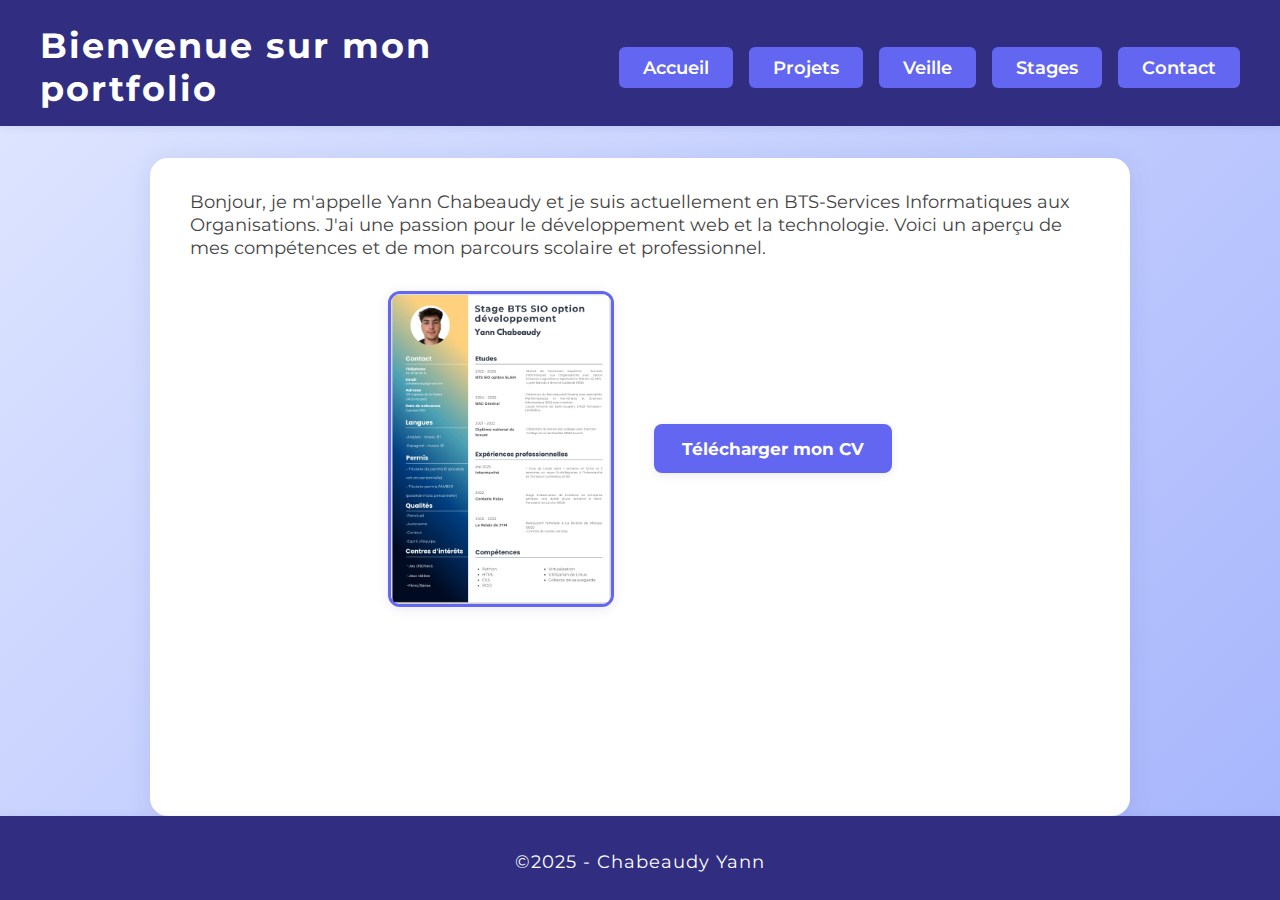
<file: index.html>
<!DOCTYPE html>
<html lang="fr">
<head>
    <meta charset="UTF-8">
    <title> Mon portfolio</title>
    <link rel="stylesheet" href="Style.css">
</head>
<body>
    <div class="header">
        <h1>Bienvenue sur mon portfolio</h1>
        <nav style="display: flex; gap: 16px;">
            <a class="nav-link" href="index.html">Accueil</a>
            <a class="nav-link" href="Projet.html">Projets</a>
            <a class="nav-link" href="Veille.html">Veille</a>
            <a class="nav-link" href="Stages.html">Stages</a>
            <a class="nav-link" href="Contact.html">Contact</a>
        </nav>

    </div>
    <main>
        <p style="font-size:1.15rem; color:#444; margin-top:0;">Bonjour, je m'appelle Yann Chabeaudy et je suis actuellement en BTS-Services Informatiques aux Organisations.
        J'ai une passion pour le développement web et la technologie. Voici un aperçu de mes compétences et de mon parcours scolaire et professionnel.
        </p>
        <div class="cv-section" style="display: flex; justify-content: center; align-items: center; gap: 32px;">
            <img src="IMG/CV.jpeg" alt="Mon CV">
            <a href="IMG/CV.pdf" download style="display: inline-block; padding: 14px 28px; background: #6366f1; color: #fff; border-radius: 8px; text-decoration: none; font-weight: 700; font-size: 1.08rem; box-shadow: 0 2px 8px rgba(49,46,129,0.10); transition: background 0.2s; margin-left: 8px;">Télécharger mon CV</a>
        </div>
    </main>
    <footer>
        <p>©2025 - Chabeaudy Yann</p>
    </footer>
</body>
</html>
</file>
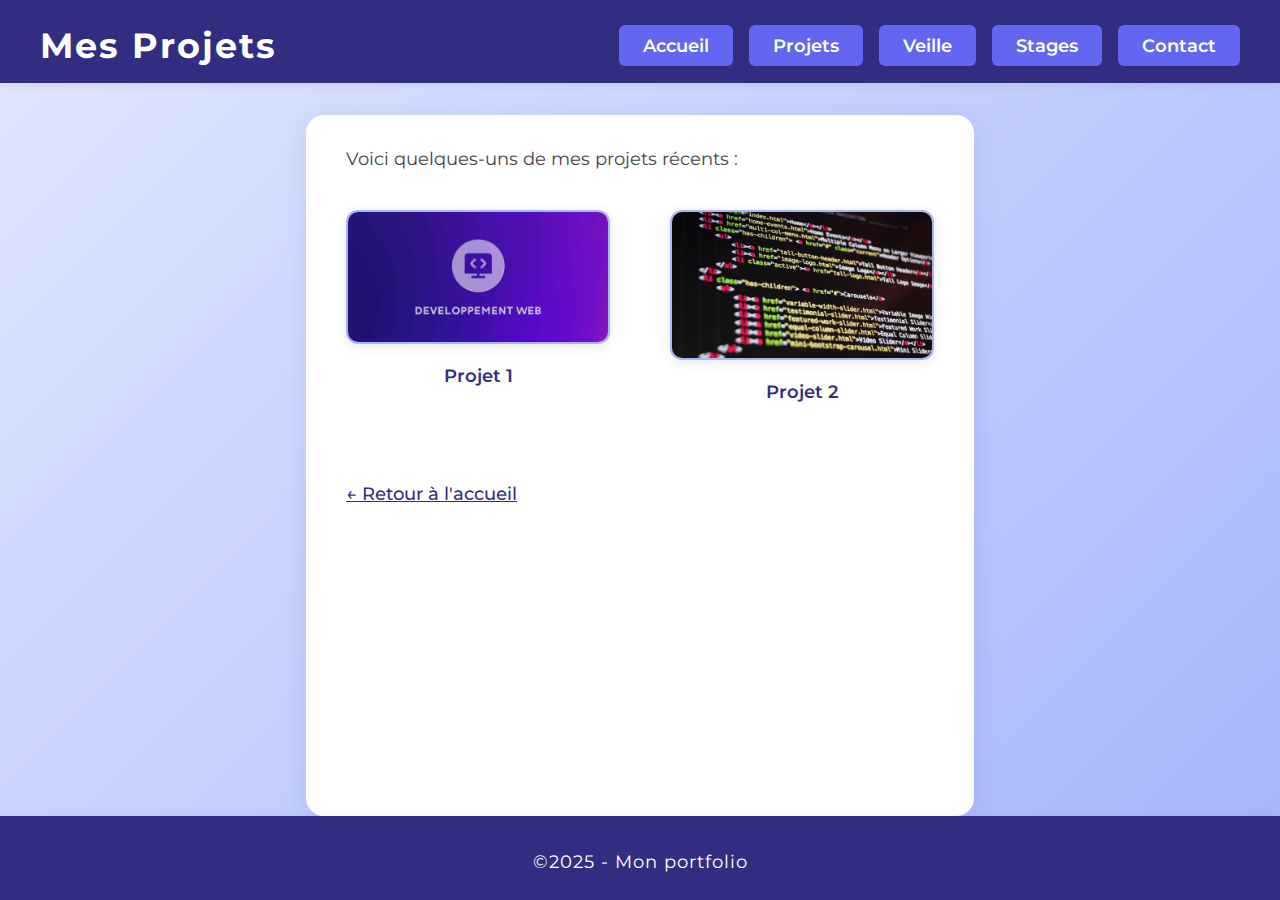
<file: Projet.html>
<!DOCTYPE html>
<html lang="fr">
<head>
    <meta charset="UTF-8">
    <title>Mes Projets</title>
    <link rel="stylesheet" href="Style.css">
</head>
<body>
    <div class="header">
        <h1>Mes Projets</h1>
        <nav style="display: flex; gap: 16px;">
            <a class="nav-link" href="index.html">Accueil</a>
            <a class="nav-link" href="Projet.html">Projets</a>
            <a class="nav-link" href="Veille.html">Veille</a>
            <a class="nav-link" href="Stages.html">Stages</a>
            <a class="nav-link" href="Contact.html">Contact</a>
        </nav>
    </div>
    <main>
        <p style="font-size:1.15rem; color:#444; margin-top:0;">Voici quelques-uns de mes projets récents :</p>
        <div class="projects-section">
            <div class="project-card">
                <img src="IMG/projet1.jpg" alt="Projet 1">
                <div class="project-title">Projet 1</div>
            </div>
            <div class="project-card">
                <img src="IMG/projet2.jpg" alt="Projet 2">
                <div class="project-title">Projet 2</div>
            </div>
        </div>
        <a class="back-link" href="index.html">← Retour à l'accueil</a>
    </main>
    <footer>
        <p>©2025 - Mon portfolio</p>    
    </footer>
</body>
</html>
</file>
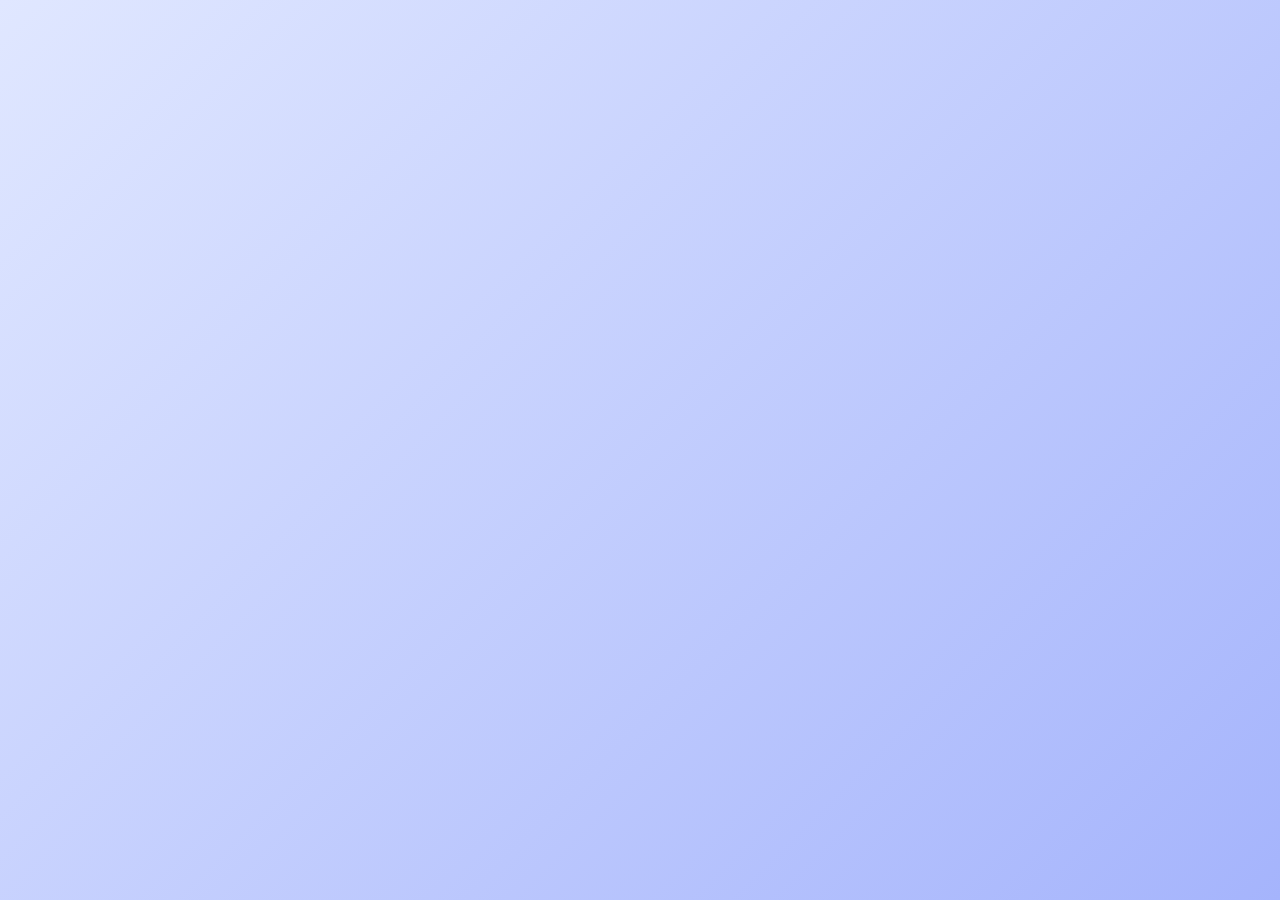
<file: Stage1.html>
<!DOCTYPE html>
<html lang="fr">
<head>
    <meta charset="UTF-8">
    <title>Contactez-moi</title>
    <style>
        @import url('https://fonts.googleapis.com/css2?family=Montserrat:wght@400;700&display=swap');         
        html, body {             
            height: 100%;             
            margin: 0;             
            padding: 0;             
            font-family: 'Montserrat', Arial, sans-serif;             
            background: linear-gradient(135deg, #e0e7ff 0%, #a5b4fc 100%);             
            color: #222;         
        }         
        body {             
            min-height: 100vh;             
            display: flex;             
            flex-direction: column;         
        }   
        .header {             
            display: flex;             
            justify-content: space-between;             
            align-items: center;             
            background: #312e81;             
            color: #fff;             
            padding: 24px 40px 16px 40px;             
            box-shadow: 0 2px 8px rgba(49,46,129,0.08);         
        }         
        .header h1 {             
            margin: 0;             
            font-size: 2.2rem;             
            font-weight: 700;             
            letter-spacing: 2px;         
        }
        .header .nav-link {             
            color: #fff;             
            background: #6366f1;             
            padding: 10px 24px;             
            border-radius: 6px;             
            text-decoration: none;             
            font-weight: 600;             
            font-size: 1.1rem;             
            transition: background 0.2s;         
        }
        .header .nav-link:hover {             
            background: #4338ca;         
        }
        main {             
            flex: 1;             
            max-width: 900px;             
            margin: 32px auto 0 auto;             
            background: #fff;             
            border-radius: 18px;             
            box-shadow: 0 4px 24px rgba(49,46,129,0.10);             
            padding: 32px 40px 24px 40px;         
        }
        footer {             
            margin-top: auto;             
            background: #312e81;             
            color: #fff;             
            padding: 18px 0 10px 0;             
            text-align: center;             
            font-size: 1.1rem;             
            box-shadow: 0 -1px 8px rgba(49,46,129,0.06);             
            letter-spacing: 1px;         
        }
        h2 {             
            color: #312e81;             
            margin-top: 0;         
        }
    </style>
</head>
</file>
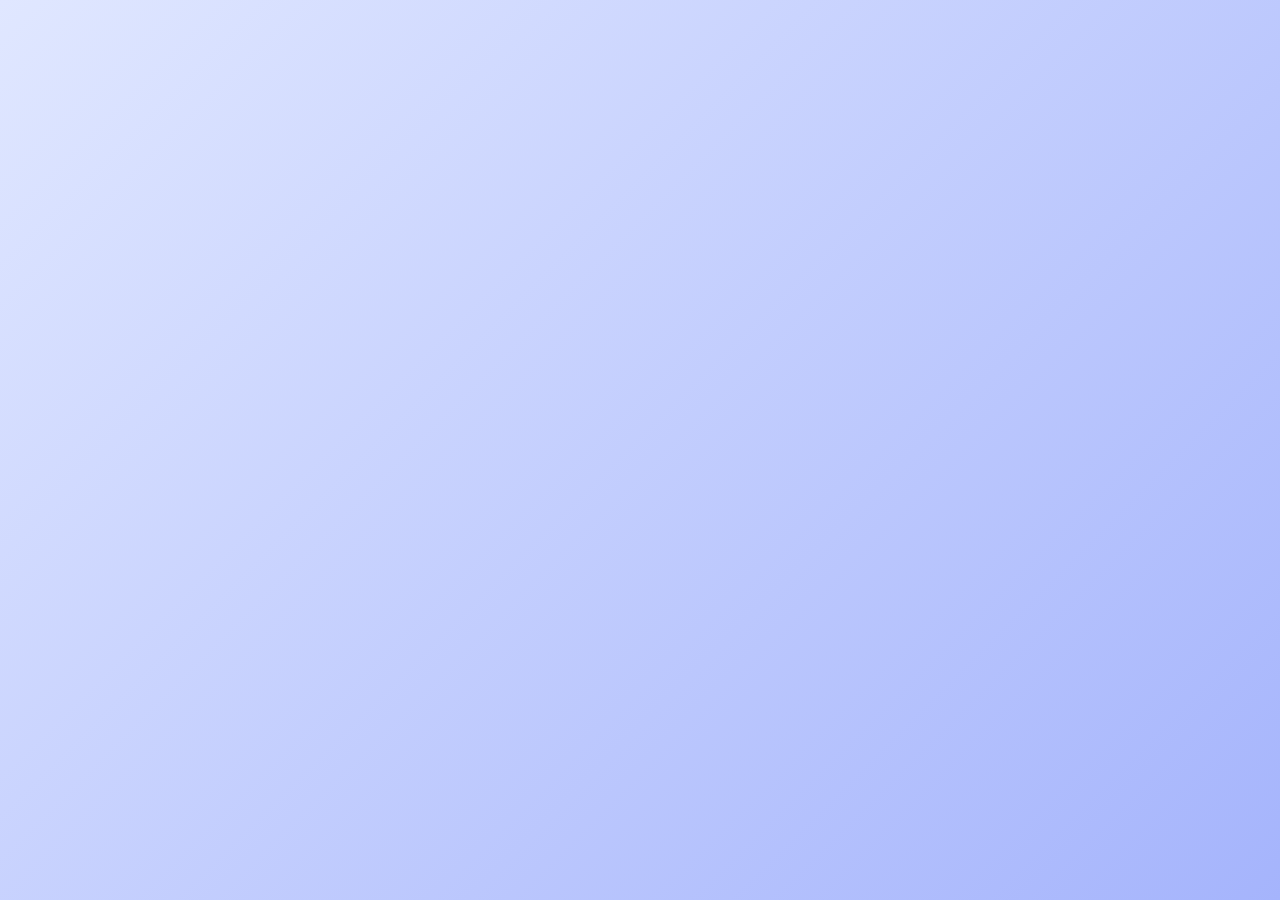
<file: Stage2.html>
<!DOCTYPE html>
<html lang="fr"> 
<head>
    <meta charset="UTF-8">
    <title>Contactez-moi</title>
    <style>
        @import url('https://fonts.googleapis.com/css2?family=Montserrat:wght@400;700&display=swap');         
        html, body {             
            height: 100%;             
            margin: 0;             
            padding: 0;             
            font-family: 'Montserrat', Arial, sans-serif;             
            background: linear-gradient(135deg, #e0e7ff 0%, #a5b4fc 100%);             
            color: #222;         
        }         
        body {             
            min-height: 100vh;             
            display: flex;             
            flex-direction: column;         
        }   
        .header {             
            display: flex;             
            justify-content: space-between;             
            align-items: center;             
            background: #312e81;             
            color: #fff;             
            padding: 24px 40px 16px 40px;             
            box-shadow: 0 2px 8px rgba(49,46,129,0.08);         
        }         
        .header h1 {             
            margin: 0;             
            font-size: 2.2rem;             
            font-weight: 700;             
            letter-spacing: 2px;         
        }
        .header .nav-link {             
            color: #fff;             
            background: #6366f1;             
            padding: 10px 24px;             
            border-radius: 6px;             
            text-decoration: none;             
            font-weight: 600;             
            font-size: 1.1rem;             
            transition: background 0.2s;         
        }
        .header .nav-link:hover {             
            background: #4338ca;         
        }
        main {             
            flex: 1;             
            max-width: 900px;             
            margin: 32px auto 0 auto;             
            background: #fff;             
            border-radius: 18px;             
            box-shadow: 0 4px 24px rgba(49,46,129,0.10);             
            padding: 32px 40px 24px 40px;         
        }
        footer {             
            margin-top: auto;             
            background: #312e81;             
            color: #fff;             
            padding: 18px 0 10px 0;             
            text-align: center;             
            font-size: 1.1rem;             
            box-shadow: 0 -1px 8px rgba(49,46,129,0.06);             
            letter-spacing: 1px;         
        }
        h2 {             
            color: #312e81;             
            margin-top: 0;         
        }
    </style>
</head>
</html>
</file>
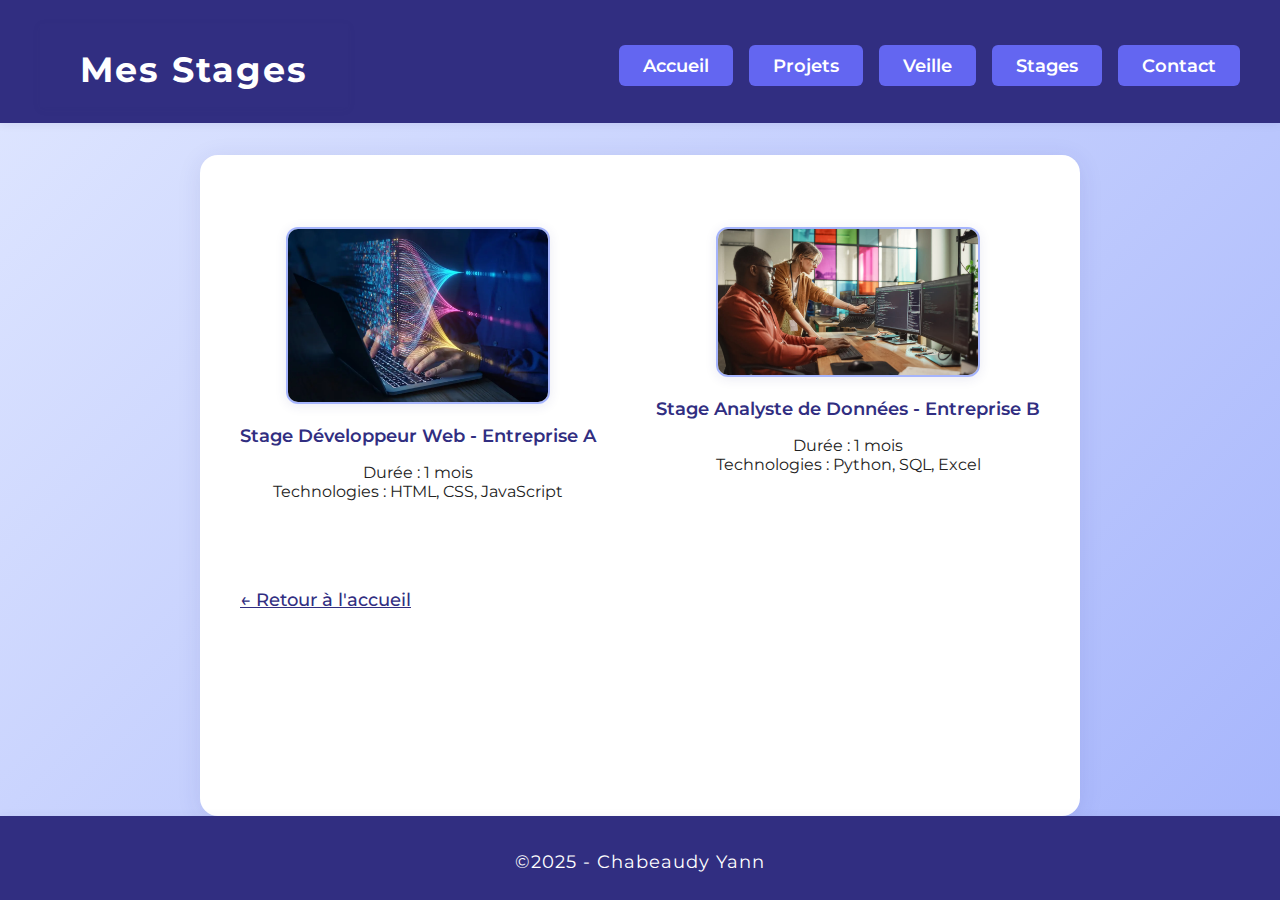
<file: Stages.html>
<!DOCTYPE html>
<html lang="fr">
<head>
    <meta charset="UTF-8">
    <title>Mes Stages</title>
    <link rel="stylesheet" href="Style.css">
</head>
<body>
    <div class="header">
        <h1 class="header">Mes Stages</h1>
        <nav style="display: flex; gap: 16px;">
            <a class="nav-link" href="index.html">Accueil</a>
            <a class="nav-link" href="Projet.html">Projets</a>
            <a class="nav-link" href="Veille.html">Veille</a>
            <a class="nav-link" href="Stages.html">Stages</a>
            <a class="nav-link" href="Contact.html">Contact</a>
        </nav>
    </div>
    <main>
        <div class="projects-section">
            <div class="project-card">
                <img src="IMG/stage1.jpg" alt="Stage 1">
                <h3 class="project-title">Stage Développeur Web - Entreprise A</h3>
                <p>Durée : 1 mois<br>Technologies : HTML, CSS, JavaScript</p>
            </div>
            <div class="project-card">
                <img src="IMG/stage2.jpg" alt="Stage 2">
                <h3 class="project-title">Stage Analyste de Données - Entreprise B</h3>
                <p>Durée : 1 mois<br>Technologies : Python, SQL, Excel</p>
            </div>
        </div>
        <a href="index.html" class="back-link">← Retour à l'accueil</a>
    </main>
    <footer>
        <P>©2025 - Chabeaudy Yann</P>
    </footer>
</body>

</html>
</file>
<file: Style.css>
@import url('https://fonts.googleapis.com/css2?family=Montserrat:wght@400;700&display=swap');
        html, body {
            height: 100%;
            margin: 0;
            padding: 0;
            font-family: 'Montserrat', Arial, sans-serif;
            background: linear-gradient(135deg, #e0e7ff 0%, #a5b4fc 100%);
            color: #222;
        }
        body {
            min-height: 100vh;
            display: flex;
            flex-direction: column;
        }
        .header {
            display: flex;
            justify-content: space-between;
            align-items: center;
            background: #312e81;
            color: #fff;
            padding: 24px 40px 16px 40px;
            box-shadow: 0 2px 8px rgba(49,46,129,0.08);
        }
        .header h1 {
            margin: 0;
            font-size: 2.2rem;
            font-weight: 700;
            letter-spacing: 2px;
        }
        .header .nav-link {
            color: #fff;
            background: #6366f1;
            padding: 10px 24px;
            border-radius: 6px;
            text-decoration: none;
            font-weight: 600;
            font-size: 1.1rem;
            transition: background 0.2s;
        }
        .header .nav-link:hover {
            background: #22d19f;
        }
        main {
            flex: 1;
            max-width: 900px;
            margin: 32px auto 0 auto;
            background: #fff;
            border-radius: 18px;
            box-shadow: 0 4px 24px rgba(49,46,129,0.10);
            padding: 32px 40px 24px 40px;
        }
        .github-link {
            display: inline-block;
            margin: 12px 0 24px 0;
            padding: 8px 20px;
            background: #6366f1;
            color: #fff;
            border-radius: 6px;
            text-decoration: none;
            font-weight: 600;
            transition: background 0.2s;
        }
        .github-link:hover {
            background: #22d19f;
        }
        h2 {
            color: #312e81;
            margin-top: 0;
        }
        ul {
            padding-left: 20px;
        }
        ul li {
            margin-bottom: 6px;
        }
        .cv-section {
            text-align: center;
            margin: 32px 0 40px 0;
        }
        .cv-section img {
            display: inline-block;
            max-width: 220px;
            width: 100%;
            height: auto;
            border-radius: 12px;
            box-shadow: 0 2px 12px rgba(49,46,129,0.10);
            border: 3px solid #6366f1;
        }
        .stages-section {
            display: flex;
            justify-content: space-between;
            align-items: center;
            gap: 32px;
            margin: 40px 0 0 0;
        }
        .stages-section img {
            width: 320px;
            max-width: 45%;
            height: auto;
            object-fit: cover;
            border-radius: 16px;
            box-shadow: 0 2px 12px rgba(49,46,129,0.10);
            border: 2px solid #a5b4fc;
        }
        .projects-section {
            display: flex;
            justify-content: center;
            gap: 60px;
            margin: 40px 0;
            align-items: flex-start;
        }
        .project-card {
            text-align: center;
        }
        .project-card img {
            width: 260px;
            height: auto;
            border-radius: 12px;
            box-shadow: 0 2px 12px rgba(49,46,129,0.10);
            border: 2px solid #a5b4fc;
        }
        .project-title {
            margin: 16px 0 8px 0;
            font-size: 1.15rem;
            color: #312e81;
            font-weight: 600;
        }
        .project-link {
            display: inline-block;
            margin-top: 8px;
            padding: 8px 18px;
            background: #6366f1;
            color: #fff;
            border-radius: 6px;
            text-decoration: none;
            font-weight: 600;
            transition: background 0.2s;
        }
        .project-link:hover {
            background: #4338ca;
        }
        .back-link {
            display: inline-block;
            margin: 32px auto 0 auto;
            color: #312e81;
            text-decoration: underline;
            font-weight: 500;
            font-size: 1.1rem;
        }
        footer {
            margin-top: auto;
            background: #312e81;
            color: #fff;
            padding: 18px 0 10px 0;
            text-align: center;
            font-size: 1.1rem;
            box-shadow: 0 -1px 8px rgba(49,46,129,0.06);
            letter-spacing: 1px;
        }
</file>
